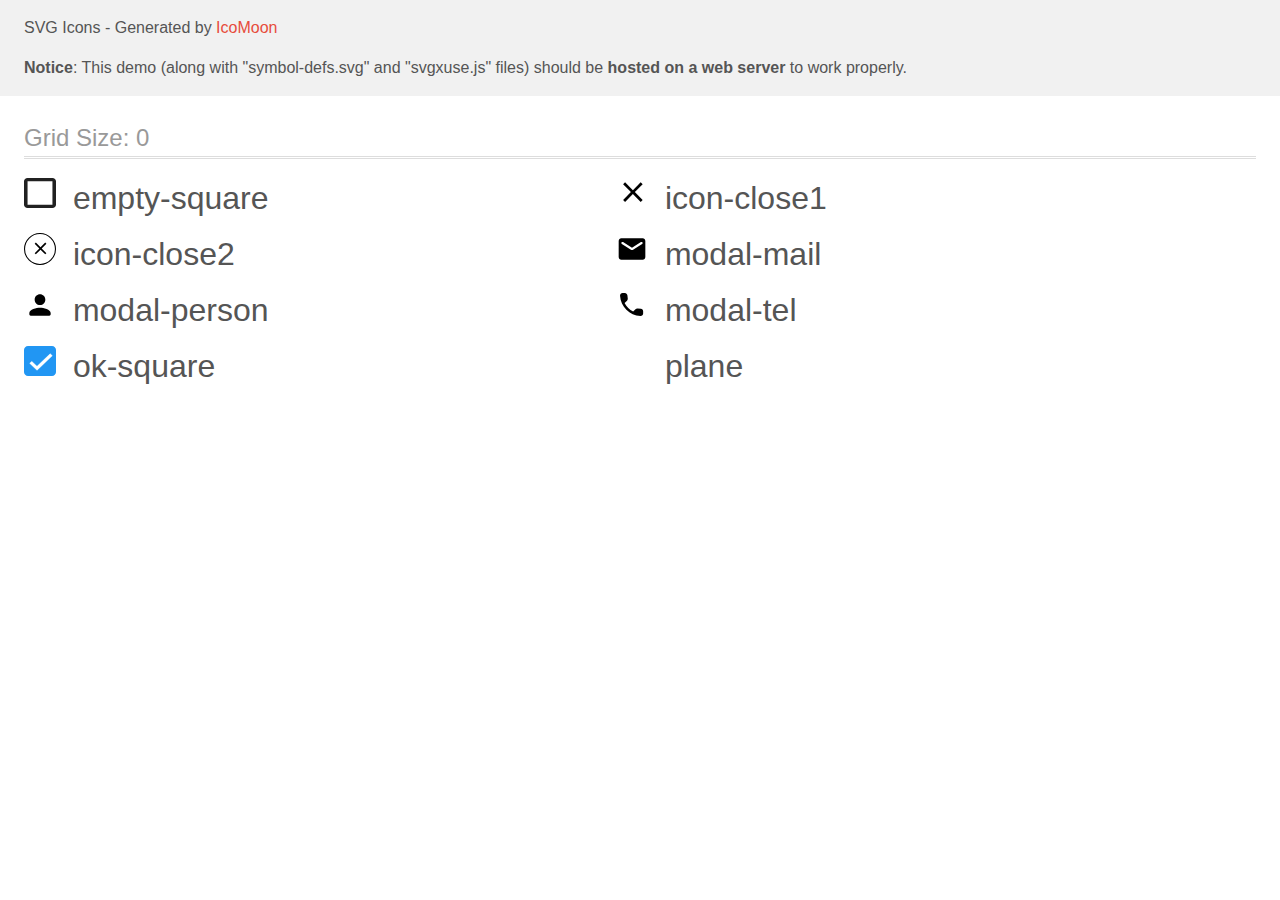
<file: images/svg/modal-svg/demo-external-svg.html>
<!doctype html>
<html>
<head>
    <title>IcoMoon - SVG Icons</title>
    <meta charset="utf-8">
    <meta name="viewport" content="width=device-width, initial-scale=1">
    <link rel="stylesheet" href="demo-files/demo.css">
    <link rel="stylesheet" href="style.css">
</head>
<body>
<header class="bgc1 clearfix">
<div class="mhl">
    <p>SVG Icons - Generated by <a href="https://icomoon.io/app">IcoMoon</a></p><p><strong>Notice</strong>: This demo (along with "symbol-defs.svg" and "svgxuse.js" files) should be <b>hosted on a web server</b> to work properly.</p>
</div>
</header>
    <div class="clearfix mhl ptl">
        <h1 class="mvm mtn fgc1">Grid Size: 0</h1>
        <div class="glyph fs1">
            <div class="clearfix pbs">
                <svg class="icon empty-square"><use xlink:href="symbol-defs.svg#empty-square"></use></svg><span class="name"> empty-square</span>
            </div>
        </div>
        <div class="glyph fs1">
            <div class="clearfix pbs">
                <svg class="icon icon-close1"><use xlink:href="symbol-defs.svg#icon-close1"></use></svg><span class="name"> icon-close1</span>
            </div>
        </div>
        <div class="glyph fs1">
            <div class="clearfix pbs">
                <svg class="icon icon-close2"><use xlink:href="symbol-defs.svg#icon-close2"></use></svg><span class="name"> icon-close2</span>
            </div>
        </div>
        <div class="glyph fs1">
            <div class="clearfix pbs">
                <svg class="icon modal-mail"><use xlink:href="symbol-defs.svg#modal-mail"></use></svg><span class="name"> modal-mail</span>
            </div>
        </div>
        <div class="glyph fs1">
            <div class="clearfix pbs">
                <svg class="icon modal-person"><use xlink:href="symbol-defs.svg#modal-person"></use></svg><span class="name"> modal-person</span>
            </div>
        </div>
        <div class="glyph fs1">
            <div class="clearfix pbs">
                <svg class="icon modal-tel"><use xlink:href="symbol-defs.svg#modal-tel"></use></svg><span class="name"> modal-tel</span>
            </div>
        </div>
        <div class="glyph fs1">
            <div class="clearfix pbs">
                <svg class="icon ok-square"><use xlink:href="symbol-defs.svg#ok-square"></use></svg><span class="name"> ok-square</span>
            </div>
        </div>
        <div class="glyph fs1">
            <div class="clearfix pbs">
                <svg class="icon plane"><use xlink:href="symbol-defs.svg#plane"></use></svg><span class="name"> plane</span>
            </div>
        </div>
  </div>
<script defer src="svgxuse.js"></script>
</body>
</html>
</file>
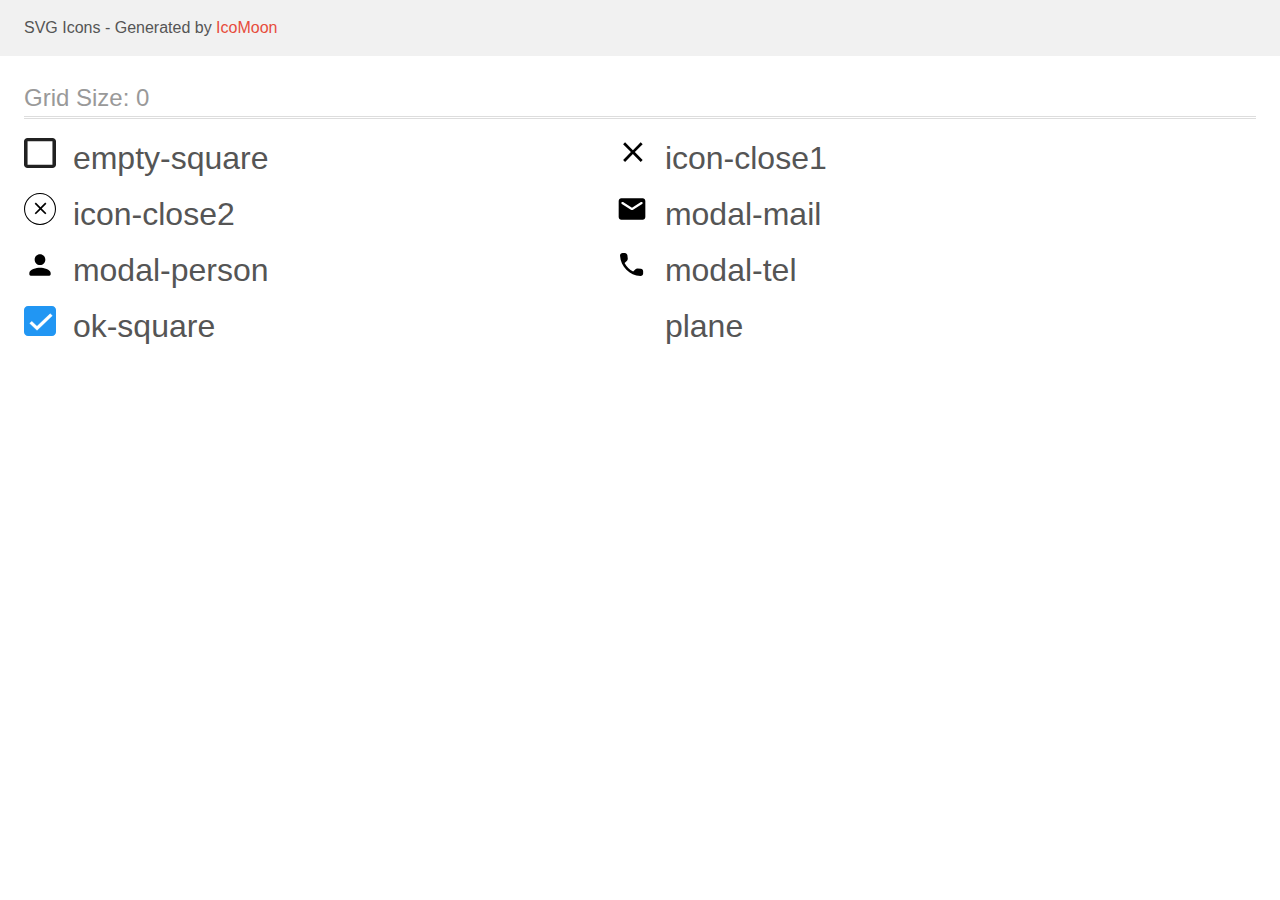
<file: images/svg/modal-svg/demo.html>
<!doctype html>
<html>
<head>
    <title>IcoMoon - SVG Icons</title>
    <meta charset="utf-8">
    <meta name="viewport" content="width=device-width, initial-scale=1">
    <link rel="stylesheet" href="demo-files/demo.css">
    <link rel="stylesheet" href="style.css">
</head>
<body>
<svg aria-hidden="true" style="position: absolute; width: 0; height: 0; overflow: hidden;" version="1.1" xmlns="http://www.w3.org/2000/svg" xmlns:xlink="http://www.w3.org/1999/xlink">
<defs>
<symbol id="empty-square" viewBox="0 0 32 32">
<path fill="#f5f5f5" style="fill: var(--color1, #f5f5f5)" d="M0 1h32v30h-32z"></path>
<path fill="#fff" style="fill: var(--color2, #fff)" d="M-1176-1325h3200v2048h-3200z"></path>
<path fill="#c4c4c4" style="fill: var(--color3, #c4c4c4)" d="M-1176-1165h3200v1200h-3200z"></path>
<path fill="#000" style="fill: var(--color4, #000)" d="M-1176-1165h3200v1200h-3200z"></path>
<path fill="#2f303a" style="fill: var(--color5, #2f303a)" opacity="0.4" d="M-1176-1165h3200v1200h-3200z"></path>
<path fill="#000" style="fill: var(--color4, #000)" opacity="0.2" d="M-1176-1325h3200v2048h-3200z"></path>
<path fill="#fff" style="fill: var(--color2, #fff)" d="M-104-875c0-4.418 3.582-8 8-8v0h1040c4.418 0 8 3.582 8 8v0 1146c0 4.418-3.582 8-8 8v0h-1040c-4.418 0-8-3.582-8-8v0-1146z"></path>
<path fill="#212121" style="fill: var(--color6, #212121)" d="M28.444 4.334v23.332h-24.888v-23.332h24.888zM28.444 1h-24.888c-1.956 0-3.556 1.5-3.556 3.334v23.332c0 1.834 1.6 3.334 3.556 3.334h24.888c1.956 0 3.556-1.5 3.556-3.334v-23.332c0-1.834-1.6-3.334-3.556-3.334z"></path>
</symbol>
<symbol id="icon-close1" viewBox="0 0 32 32">
<path d="M26.667 7.303l-1.97-1.97-7.808 7.808-7.808-7.808-1.97 1.97 7.808 7.808-7.808 7.808 1.97 1.97 7.808-7.808 7.808 7.808 1.97-1.97-7.808-7.808 7.808-7.808z"></path>
</symbol>
<symbol id="icon-close2" viewBox="0 0 32 32">
<path fill="#fff" style="fill: var(--color2, #fff)" d="M32 16c0 8.837-7.163 16-16 16s-16-7.163-16-16c0-8.837 7.163-16 16-16s16 7.163 16 16z"></path>
<path fill="none" stroke="#000" style="stroke: var(--color4, #000)" stroke-linejoin="miter" stroke-linecap="butt" stroke-miterlimit="4" stroke-width="1.0667" d="M31.467 16c0 8.542-6.925 15.467-15.467 15.467s-15.467-6.925-15.467-15.467c0-8.542 6.925-15.467 15.467-15.467s15.467 6.925 15.467 15.467z"></path>
<path fill="#000" style="fill: var(--color4, #000)" d="M22.4 10.782l-1.182-1.182-4.685 4.685-4.685-4.685-1.182 1.182 4.685 4.685-4.685 4.685 1.182 1.182 4.685-4.685 4.685 4.685 1.182-1.182-4.685-4.685 4.685-4.685z"></path>
</symbol>
<symbol id="modal-mail" viewBox="0 0 32 32">
<path d="M26.667 5.333h-21.333c-1.467 0-2.652 1.2-2.652 2.667l-0.014 16c0 1.467 1.2 2.667 2.667 2.667h21.333c1.467 0 2.667-1.2 2.667-2.667v-16c0-1.467-1.2-2.667-2.667-2.667zM26.133 11.001l-9.426 5.892c-0.201 0.126-0.446 0.2-0.708 0.2s-0.506-0.075-0.713-0.204l0.006 0.003-9.426-5.892c-0.336-0.201-0.557-0.562-0.557-0.975 0-0.625 0.507-1.132 1.132-1.132 0.233 0 0.449 0.070 0.629 0.19l-0.004-0.003 8.933 5.586 8.933-5.588c0.176-0.118 0.392-0.188 0.624-0.188 0.625 0 1.132 0.507 1.132 1.132 0 0.413-0.221 0.775-0.552 0.972l-0.005 0.003z"></path>
</symbol>
<symbol id="modal-person" viewBox="0 0 32 32">
<path d="M16 16c2.946 0 5.333-2.388 5.333-5.333s-2.388-5.333-5.333-5.333v0c-2.946 0-5.333 2.388-5.333 5.333s2.388 5.333 5.333 5.333v0zM16 18.667c-3.561 0-10.667 1.787-10.667 5.333v1.333c0 0.732 0.599 1.333 1.333 1.333h18.667c0.732 0 1.333-0.601 1.333-1.333v-1.333c0-3.547-7.108-5.333-10.667-5.333z"></path>
</symbol>
<symbol id="modal-tel" viewBox="0 0 32 32">
<path d="M24.882 19.774l-3.268-0.373c-0.090-0.011-0.194-0.018-0.3-0.018-0.707 0-1.347 0.287-1.81 0.75l-2.368 2.368c-3.669-1.894-6.585-4.81-8.427-8.372l-0.051-0.108 2.382-2.377c0.463-0.463 0.75-1.103 0.75-1.81 0-0.106-0.006-0.21-0.019-0.312l0.001 0.012-0.373-3.243c-0.155-1.287-1.24-2.276-2.557-2.276-0.001 0-0.002 0-0.003 0h-2.226c-1.454 0-2.663 1.209-2.574 2.661 0.683 10.987 9.47 19.762 20.444 20.444 1.452 0.089 2.663-1.12 2.663-2.574v-2.226c0-0.004 0-0.008 0-0.012 0-1.308-0.985-2.386-2.253-2.532l-0.012-0.001z"></path>
</symbol>
<symbol id="ok-square" viewBox="0 0 32 32">
<path fill="#2196f3" style="fill: var(--color7, #2196f3)" d="M4 1h24c2.209 0 4 1.791 4 4v22c0 2.209-1.791 4-4 4h-24c-2.209 0-4-1.791-4-4v-22c0-2.209 1.791-4 4-4z"></path>
<path fill="#fff" style="fill: var(--color2, #fff); stroke: var(--color2, #fff)" stroke="#fff" stroke-linejoin="miter" stroke-linecap="butt" stroke-miterlimit="4" stroke-width="0.4" d="M7.914 16.504l-0.138-0.132-0.138 0.13-1.928 1.828 0.152 0.146 7.13 6.8 0.138-0.132 15.16-14.462-0.152-0.144-1.902-1.814-0.138 0.132-13.106 12.492-5.078-4.844z"></path>
</symbol>
<symbol id="plane" viewBox="0 0 32 32">
<path fill="#fff" style="fill: var(--color2, #fff)" d="M32 0l-32 18 10.227 3.787 15.773-14.787-11.997 16.187 0.009 0.003-0.012-0.003v8.813l5.735-6.691 7.267 2.691 4.999-28z"></path>
</symbol>
</defs>
</svg>

<header class="bgc1 clearfix">
<div class="mhl">
    <p>SVG Icons - Generated by <a href="https://icomoon.io/app">IcoMoon</a></p>
</div>
</header>
    <div class="clearfix mhl ptl">
        <h1 class="mvm mtn fgc1">Grid Size: 0</h1>
        <div class="glyph fs1">
            <div class="clearfix pbs">
                <svg class="icon empty-square"><use xlink:href="#empty-square"></use></svg><span class="name"> empty-square</span>
            </div>
        </div>
        <div class="glyph fs1">
            <div class="clearfix pbs">
                <svg class="icon icon-close1"><use xlink:href="#icon-close1"></use></svg><span class="name"> icon-close1</span>
            </div>
        </div>
        <div class="glyph fs1">
            <div class="clearfix pbs">
                <svg class="icon icon-close2"><use xlink:href="#icon-close2"></use></svg><span class="name"> icon-close2</span>
            </div>
        </div>
        <div class="glyph fs1">
            <div class="clearfix pbs">
                <svg class="icon modal-mail"><use xlink:href="#modal-mail"></use></svg><span class="name"> modal-mail</span>
            </div>
        </div>
        <div class="glyph fs1">
            <div class="clearfix pbs">
                <svg class="icon modal-person"><use xlink:href="#modal-person"></use></svg><span class="name"> modal-person</span>
            </div>
        </div>
        <div class="glyph fs1">
            <div class="clearfix pbs">
                <svg class="icon modal-tel"><use xlink:href="#modal-tel"></use></svg><span class="name"> modal-tel</span>
            </div>
        </div>
        <div class="glyph fs1">
            <div class="clearfix pbs">
                <svg class="icon ok-square"><use xlink:href="#ok-square"></use></svg><span class="name"> ok-square</span>
            </div>
        </div>
        <div class="glyph fs1">
            <div class="clearfix pbs">
                <svg class="icon plane"><use xlink:href="#plane"></use></svg><span class="name"> plane</span>
            </div>
        </div>
  </div>
<script defer src="svgxuse.js"></script>
</body>
</html>
</file>
<file: images/svg/modal-svg/demo-files/demo.css>
body {
  padding: 0;
  margin: 0;
  font-family: sans-serif;
  font-size: 1em;
  line-height: 1.5;
  color: #555;
  background: #fff;
}
h1 {
  font-size: 1.5em;
  font-weight: normal;
  box-shadow: 0 1px #ddd, 0 2px #fff, 0 3px #ddd;
}
small {
  font-size: .66666667em;
}
a {
  color: #e74c3c;
  text-decoration: none;
}
a:hover, a:focus {
  box-shadow: 0 1px #e74c3c;
}
.bshadow0, input {
  box-shadow: inset 0 -2px #e7e7e7;
}
input:hover {
  box-shadow: inset 0 -2px #ccc;
}
input, fieldset {
  font-size: 1em;
  margin: 0;
  padding: 0;
  border: 0;
}
input {
  color: inherit;
  line-height: 1.5;
  height: 1.5em;
  padding: .25em 0;
}
input:focus {
  outline: none;
  box-shadow: inset 0 -2px #449fdb;
}
.glyph {
  font-size: 16px;
  margin-right: 1.5em;
  float: left;
  width: 17em;
}
svg {
  color: #000;
}
.liga {
  width: 80%;
  width: calc(100% - 2.5em);
}
.talign-right {
  text-align: right;
}
.talign-center {
  text-align: center;
}
.bgc1 {
  background: #f1f1f1;
}
.fgc0 {
  color: #000;
}
.fgc1 {
  color: #999;
}
p {
  margin-top: 1em;
  margin-bottom: 1em;
}
.mvm {
  margin-top: .75em;
  margin-bottom: .75em;
}
.mtn {
  margin-top: 0;
}
.mtl, .mal {
  margin-top: 1.5em;
}
.mbl, .mal {
  margin-bottom: 1.5em;
}
.mal, .mhl {
  margin-left: 1.5em;
  margin-right: 1.5em;
}
.mhmm {
  margin-left: 1em;
  margin-right: 1em;
}
.ptl {
  padding-top: 1.5em;
}
.pbs, .pvs {
  padding-bottom: .25em;
}
.pvs, .pts {
  padding-top: .25em;
}
.unit {
  float: left;
}
.unitRight {
  float: right;
}
.size1of2 {
  width: 50%;
}
.size1of1 {
  width: 100%;
}
.clearfix:before, .clearfix:after {
  content: " ";
  display: table;
}
.clearfix:after {
  clear: both;
}
.hidden-true {
  display: none;
}
.textbox0 {
  width: 3em;
  background: #f1f1f1;
  padding: .25em .5em;
  line-height: 1.5;
  height: 1.5em;
}
.fs0 {
  font-size: 16px;
}
.fs1 {
  font-size: 32px;
}
.name {
  margin-left: .25em;
}
</file>
<file: images/svg/modal-svg/style.css>
.icon {
  display: inline-block;
  width: 1em;
  height: 1em;
  stroke-width: 0;
  stroke: currentColor;
  fill: currentColor;
}

/* ==========================================
Single-colored icons can be modified like so:
.name {
  font-size: 32px;
  color: red;
}
========================================== */
</file>
